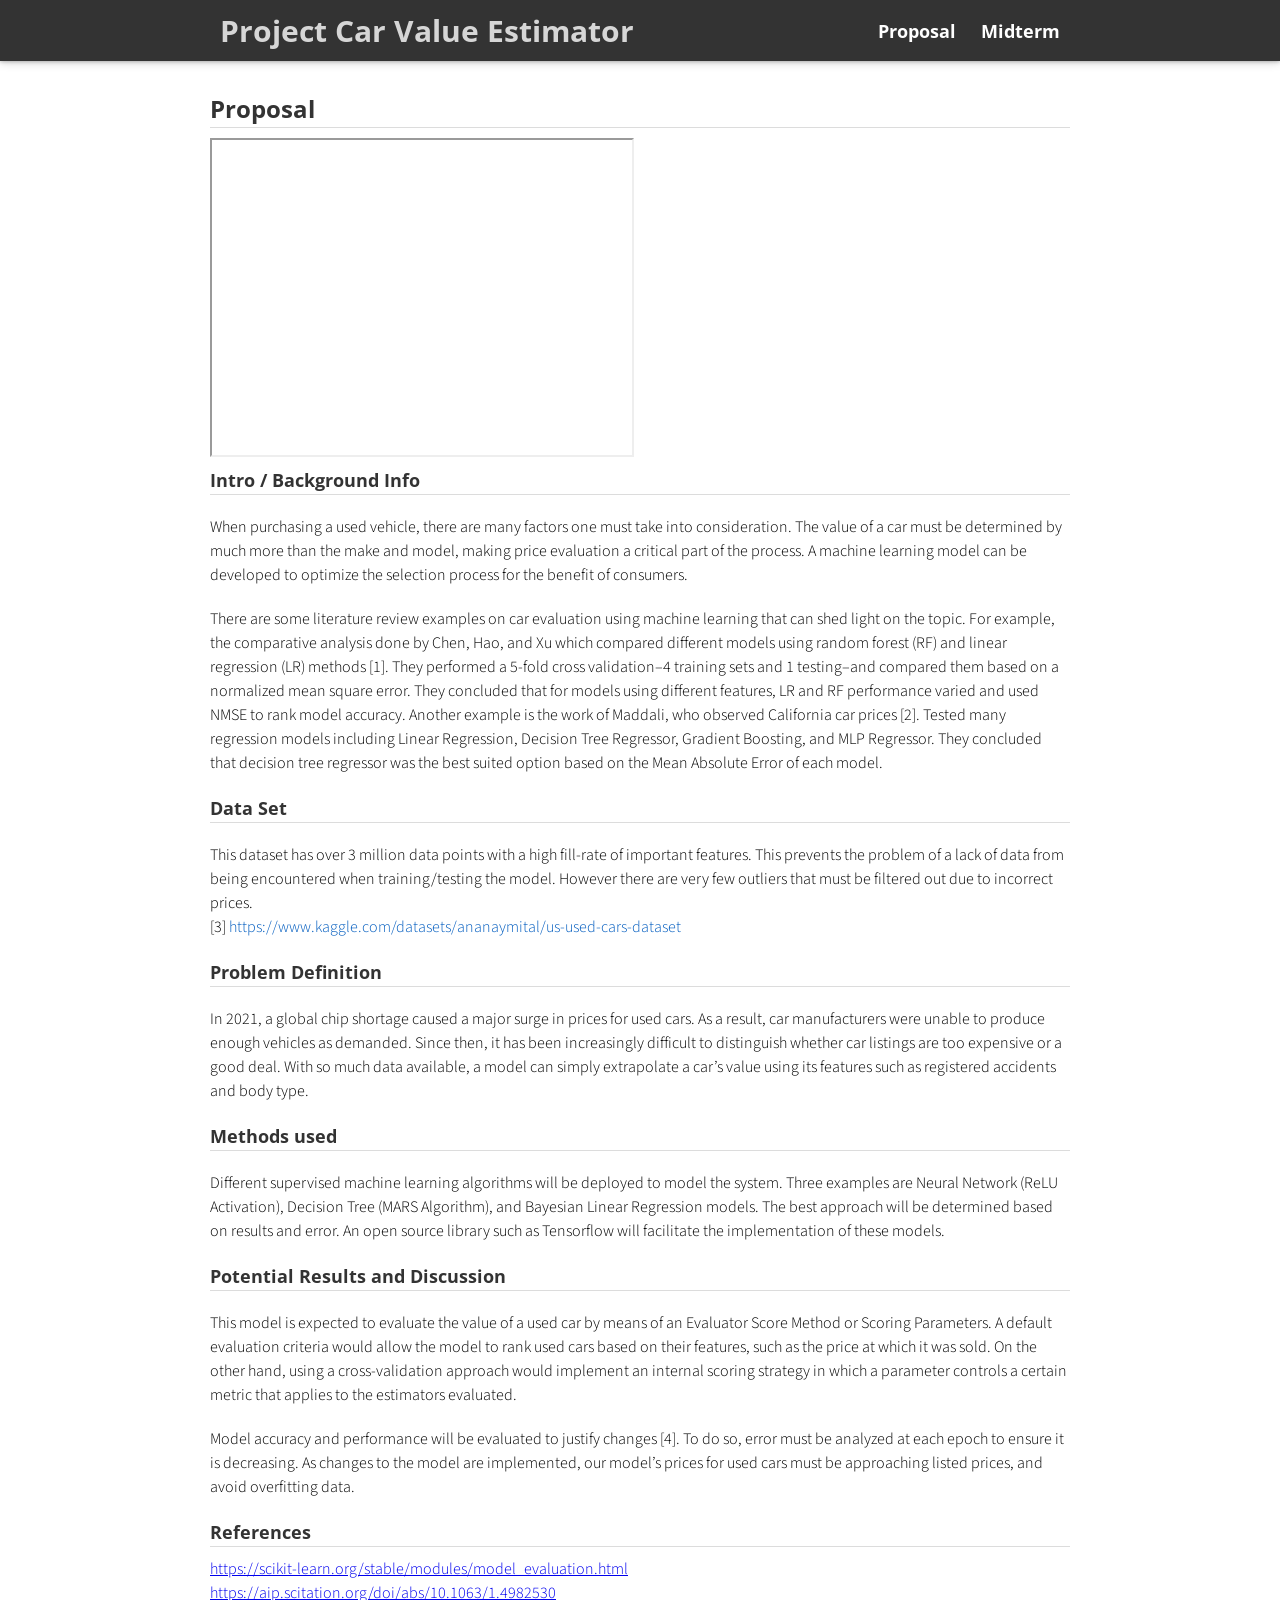
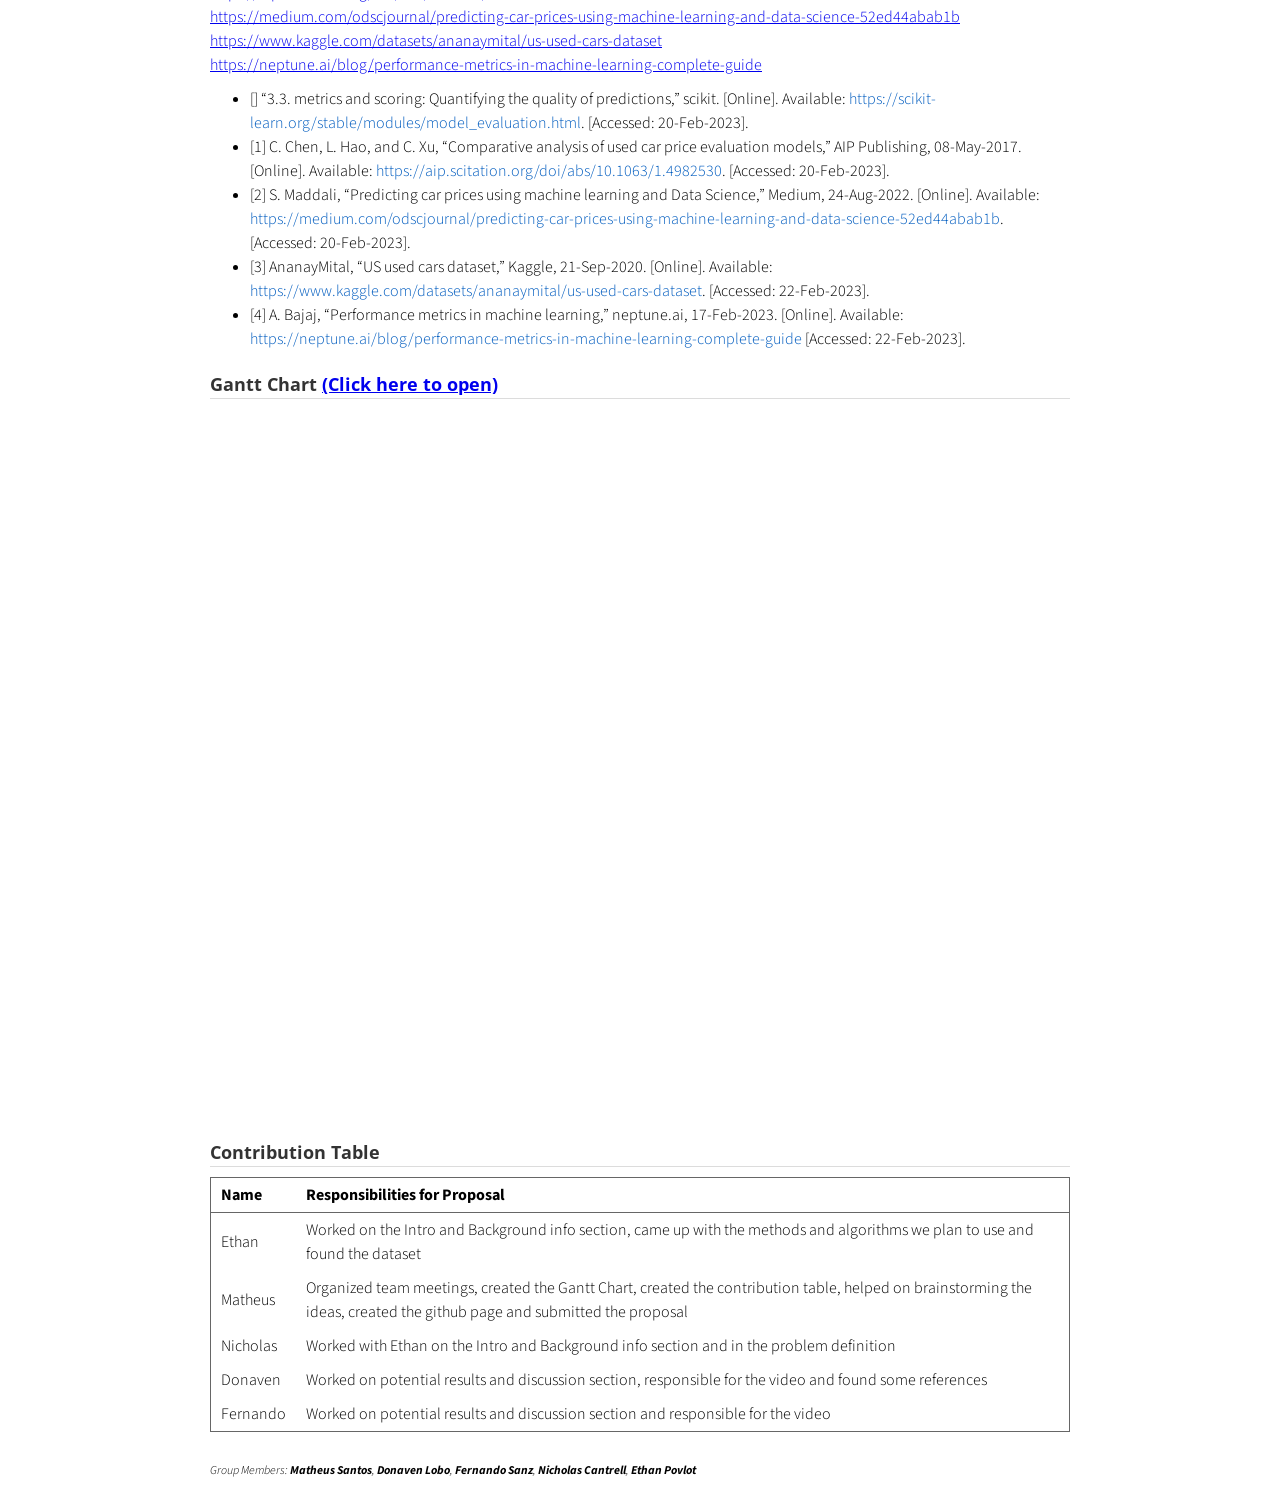
<file: website/index.html>
<!DOCTYPE html>
<html>
  <head>
    <title>Project Car Value Estimator</title>
    <meta
      charset="utf-8"
      name="viewport"
      content="width=device-width, initial-scale=1"
    />
    <link
      target="_blank" href="css/frame.css"
      media="screen"
      rel="stylesheet"
      type="text/css"
    />
    <link
      target="_blank" href="css/controls.css"
      media="screen"
      rel="stylesheet"
      type="text/css"
    />
    <link
      target="_blank" href="css/custom.css"
      media="screen"
      rel="stylesheet"
      type="text/css"
    />
    <link
      target="_blank" href="https://fonts.googleapis.com/css?family=Open+Sans:400,700"
      rel="stylesheet"
      type="text/css"
    />
    <link
      target="_blank" href="https://fonts.googleapis.com/css?family=Open+Sans+Condensed:300,700"
      rel="stylesheet"
      type="text/css"
    />
    <link
      target="_blank" href="https://fonts.googleapis.com/css?family=Source+Sans+Pro:400,700"
      rel="stylesheet"
    />
    <script src="https://ajax.googleapis.com/ajax/libs/jquery/3.3.1/jquery.min.js"></script>
    <script src="js/menu.js"></script>
    <style>
      .menu-index {
        color: rgb(255, 255, 255) !important;
        opacity: 1 !important;
        font-weight: 700 !important;
      }
    </style>
  </head>

  <body>
    <div class="menu-container"></div>
    <div class="content-container">
      <div class="content">
          <!--Start Text Only-->
            <div class="flex-item flex-column">
              <h2>Proposal</h2>
              <hr />
              <iframe width="420" height="315"
              src="https://www.youtube.com/embed/dMVrwXonqz8">
              </iframe>
              <h3>Intro / Background Info</h3>
              <hr />
              <p class="text">
                When purchasing a used vehicle, there are many factors one must take into consideration.
                The value of a car must be determined by much more than the make and model, making price evaluation a critical part of the process.
                A machine learning model can be developed to optimize the selection process for the benefit of consumers.
              </p>
              <p class="text">
                There are some literature review examples on car evaluation using machine learning that can shed light on the topic.
                For example, the comparative analysis done by Chen, Hao, and Xu which compared different models using random forest (RF) and linear regression (LR) methods [1].
                They performed a 5-fold cross validation‒4 training sets and 1 testing‒and compared them based on a normalized mean square error.
                They concluded that for models using different features, LR and RF performance varied and used NMSE to rank model accuracy.
                Another example is the work of Maddali, who observed California car prices [2].
                Tested many regression models including Linear Regression, Decision Tree Regressor, Gradient Boosting, and MLP Regressor.
                They concluded that decision tree regressor was the best suited option based on the Mean Absolute Error of each model.
              </p>
              <h3>Data Set</h3>
              <hr />
              <p class="text">
                This dataset has over 3 million data points with a high fill-rate of important features. This prevents the problem of a lack of data from being encountered when training/testing the model. However there are very few outliers that must be filtered out due to incorrect prices.
                <br/>
                [3] <a target="_blank" href="https://www.kaggle.com/datasets/ananaymital/us-used-cars-dataset">https://www.kaggle.com/datasets/ananaymital/us-used-cars-dataset</a>
                
              </p>
              <h3>Problem Definition</h3>
              <hr />
              <p class="text">
                In 2021, a global chip shortage caused a major surge in prices for used cars.
                As a result, car manufacturers were unable to produce enough vehicles as demanded.
                Since then, it has been increasingly difficult to distinguish whether car listings are too expensive or a good deal.
                With so much data available, a model can simply extrapolate a car’s value using its features such as registered accidents and body type.
              </p>
              <h3>Methods used</h3>
              <hr />
              <p class="text">
                Different supervised machine learning algorithms will be deployed to model the system.
                Three examples are Neural Network (ReLU Activation), Decision Tree (MARS Algorithm), and Bayesian Linear Regression models.
                The best approach will be determined based on results and error. An open source library such as Tensorflow will facilitate the implementation of these models.
              </p>
              <h3>Potential Results and Discussion</h3>
              <hr />
              <p class="text">
                This model is expected to evaluate the value of a used car by means of an Evaluator Score Method or Scoring Parameters.
                A default evaluation criteria would allow the model to rank used cars based on their features, such as the price at which it was sold.
                On the other hand, using a cross-validation approach would implement an internal scoring strategy in which a parameter controls a certain metric that applies to the estimators evaluated.
              </p>
              <p class="text">
                Model accuracy and performance will be evaluated to justify changes [4].
                To do so, error must be analyzed at each epoch to ensure it is decreasing.
                As changes to the model are implemented, our model’s prices for used cars must be approaching listed prices, and avoid overfitting data.
              </p>
              
              <h3>References</h3>
              <hr />
              <a target="_blank" href="https://scikit-learn.org/stable/modules/model_evaluation.html">https://scikit-learn.org/stable/modules/model_evaluation.html</a>
              <a target="_blank" href="https://aip.scitation.org/doi/abs/10.1063/1.4982530">https://aip.scitation.org/doi/abs/10.1063/1.4982530</a>
              <a target="_blank" href="https://medium.com/odscjournal/predicting-car-prices-using-machine-learning-and-data-science-52ed44abab1b">https://medium.com/odscjournal/predicting-car-prices-using-machine-learning-and-data-science-52ed44abab1b</a>
              <a target="_blank" href="https://www.kaggle.com/datasets/ananaymital/us-used-cars-dataset">https://www.kaggle.com/datasets/ananaymital/us-used-cars-dataset</a>
              <a target="_blank" href="https://neptune.ai/blog/performance-metrics-in-machine-learning-complete-guide">https://neptune.ai/blog/performance-metrics-in-machine-learning-complete-guide</a>
              <ul>
                <li>
                  [] “3.3. metrics and scoring: Quantifying the quality of predictions,” scikit. [Online]. Available: <a target="_blank" href="https://scikit-learn.org/stable/modules/model_evaluation.html">https://scikit-learn.org/stable/modules/model_evaluation.html</a>. [Accessed: 20-Feb-2023]. 
                </li>
                <li>
                  [1] C. Chen, L. Hao, and C. Xu, “Comparative analysis of used car price evaluation models,” AIP Publishing, 08-May-2017. [Online]. Available: <a target="_blank" href="https://aip.scitation.org/doi/abs/10.1063/1.4982530">https://aip.scitation.org/doi/abs/10.1063/1.4982530</a>. [Accessed: 20-Feb-2023]. 
                </li>
                <li>
                  [2] S. Maddali, “Predicting car prices using machine learning and Data Science,” Medium, 24-Aug-2022. [Online]. Available: <a target="_blank" href="https://medium.com/odscjournal/predicting-car-prices-using-machine-learning-and-data-science-52ed44abab1b">https://medium.com/odscjournal/predicting-car-prices-using-machine-learning-and-data-science-52ed44abab1b</a>. [Accessed: 20-Feb-2023]. 
                </li>
                <li>
                  [3] AnanayMital, “US used cars dataset,” Kaggle, 21-Sep-2020. [Online]. Available: <a target="_blank" href="https://www.kaggle.com/datasets/ananaymital/us-used-cars-dataset">https://www.kaggle.com/datasets/ananaymital/us-used-cars-dataset</a>. [Accessed: 22-Feb-2023]. 
                </li>
                <li>
                  [4] A. Bajaj, “Performance metrics in machine learning,” neptune.ai, 17-Feb-2023. [Online]. Available: <a target="_blank" href="https://neptune.ai/blog/performance-metrics-in-machine-learning-complete-guide">https://neptune.ai/blog/performance-metrics-in-machine-learning-complete-guide</a> [Accessed: 22-Feb-2023].
                </li>
              </ul>
              <h3>Gantt Chart <a target="_blank" href="https://gtvault-my.sharepoint.com/:x:/g/personal/msantos48_gatech_edu/EYeMDDfB0ORAnqoDazvwIaABm6mFORCWpStZP1rb5nycQA?e=icpMZG">(Click here to open)</a></h3>
              <hr />
              <iframe width="860" height="720" frameborder="0" scrolling="no" src="https://gtvault-my.sharepoint.com/personal/msantos48_gatech_edu/_layouts/15/Doc.aspx?sourcedoc={370c8c87-d0c1-40e4-9eaa-036b3bf021a0}&action=embedview&wdAllowInteractivity=False&Item='Spring'!B6%3ADG40&wdDownloadButton=True&wdInConfigurator=True&wdInConfigurator=True&edesNext=true&resen=false&ed1JS=false"></iframe>
              <h3>Contribution Table</h3>
              <hr />
              <table class="custom-table">
                <thead>
                  <tr>
                    <th>Name</th>
                    <th>Responsibilities for Proposal</th>
                  </tr>
                </thead>
                <tbody>
                  <tr>
                    <td>Ethan</td>
                    <td>Worked on the Intro and Background info section, came up with the methods and algorithms we plan to use and found the dataset</td>
                  </tr>
                  <tr>
                    <td>Matheus</td>
                    <td>Organized team meetings, created the Gantt Chart, created the contribution table, helped on brainstorming the ideas, created the github page and submitted the proposal</td>
                  </tr>
                  <tr>
                    <td>Nicholas</td>
                    <td>Worked with Ethan on the Intro and Background info section and in the problem definition</td>
                  </tr>
                  <tr>
                    <td>Donaven</td>
                    <td>Worked on potential results and discussion section, responsible for the video and found some references</td>
                  </tr>
                  <tr>
                    <td>Fernando</td>
                    <td>Worked on potential results and discussion section and responsible for the video</td>
                  </tr>
                  <tr>
                  </tr>
                </tbody>
              </table>
            </div>
          <!--End Text Only-->
          <!-------------------------------------------------------------------------------------------->
          <!--Start Credits-->
          <div class="flex-row">
            <div class="flex-item flex-item-stretch flex-column">
              <p class="text text-small text-italic add-top-margin-large">
                Group Members:
                <span class="highlight-text">Matheus Santos</span>,
                <span class="highlight-text">Donaven Lobo</span>,
                <span class="highlight-text">Fernando Sanz</span>,
                <span class="highlight-text">Nicholas Cantrell</span>,
                <span class="highlight-text">Ethan Povlot</span>
              </p>
            </div>
          </div>
          <!--End Credits-->
          <!-------------------------------------------------------------------------------------------->
        </div>
      </div>
    </div>
  </body>
</html>
</file>
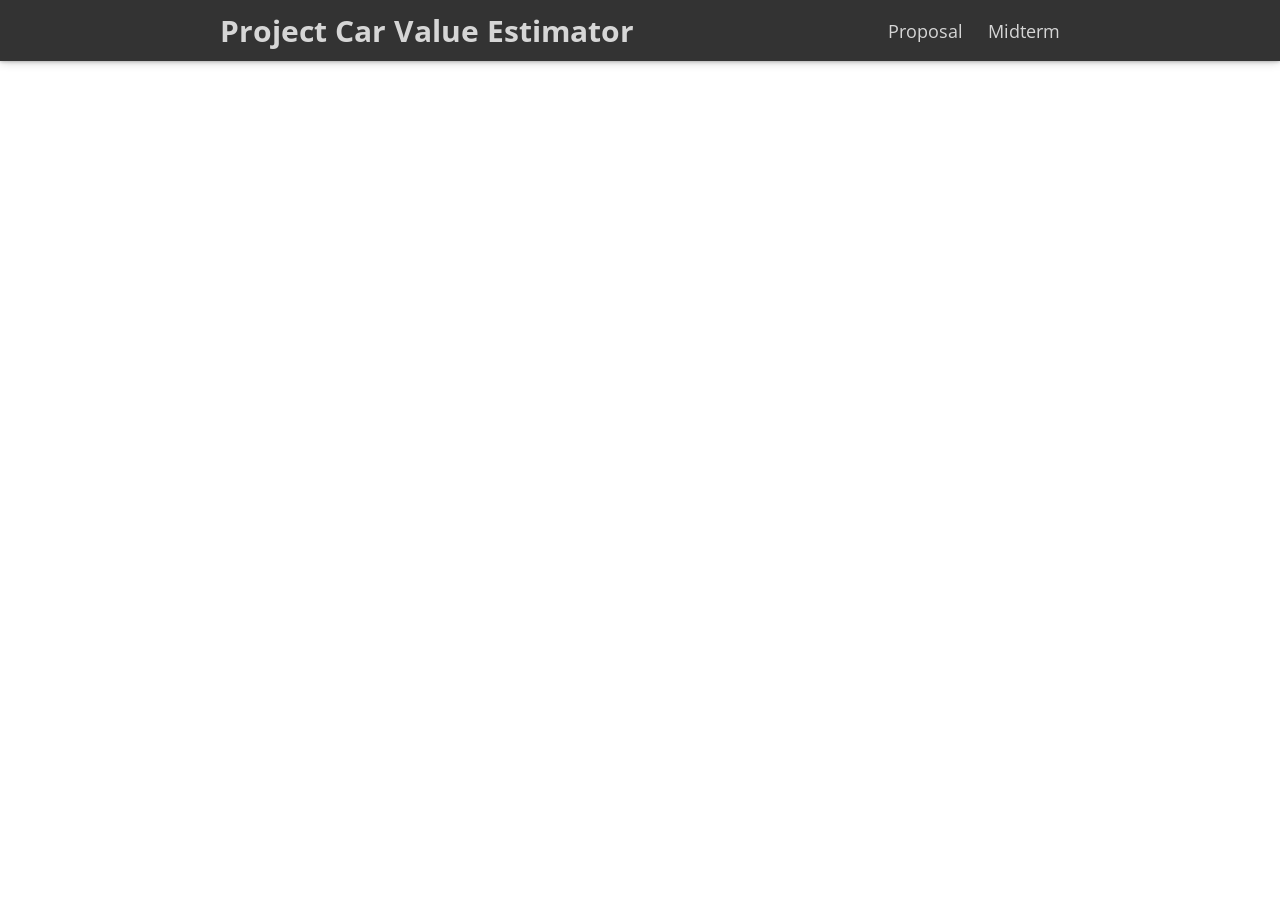
<file: website/embedding.html>
<!doctype html>
<html>

<head>
  <title>Project Title</title>
  <meta charset="utf-8" name="viewport" content="width=device-width, initial-scale=1">
  <link href="css/frame.css" media="screen" rel="stylesheet" type="text/css" />
  <link href="css/controls.css" media="screen" rel="stylesheet" type="text/css" />
  <link href="css/custom.css" media="screen" rel="stylesheet" type="text/css" />
  <link href='https://fonts.googleapis.com/css?family=Open+Sans:400,700' rel='stylesheet' type='text/css'>
  <link href='https://fonts.googleapis.com/css?family=Open+Sans+Condensed:300,700' rel='stylesheet' type='text/css'>
  <link href="https://fonts.googleapis.com/css?family=Source+Sans+Pro:400,700" rel="stylesheet">
  <script src="https://ajax.googleapis.com/ajax/libs/jquery/3.3.1/jquery.min.js"></script>
  <script src="js/menu.js"></script>
  <style>
    .menu-embedding {
      color: rgb(255, 255, 255) !important;
      opacity: 1 !important;
      font-weight: 700 !important;
    }
  </style>
</head>

<body class="force-no-scroll">
  <div class="menu-container"></div>
  <div class="iframe-container">
    <iframe class="iframe" src="http://yenchiah.me/geo-heatmap/GeoHeatmap.html"></iframe>
  </div>
</body>

</html>
</file>
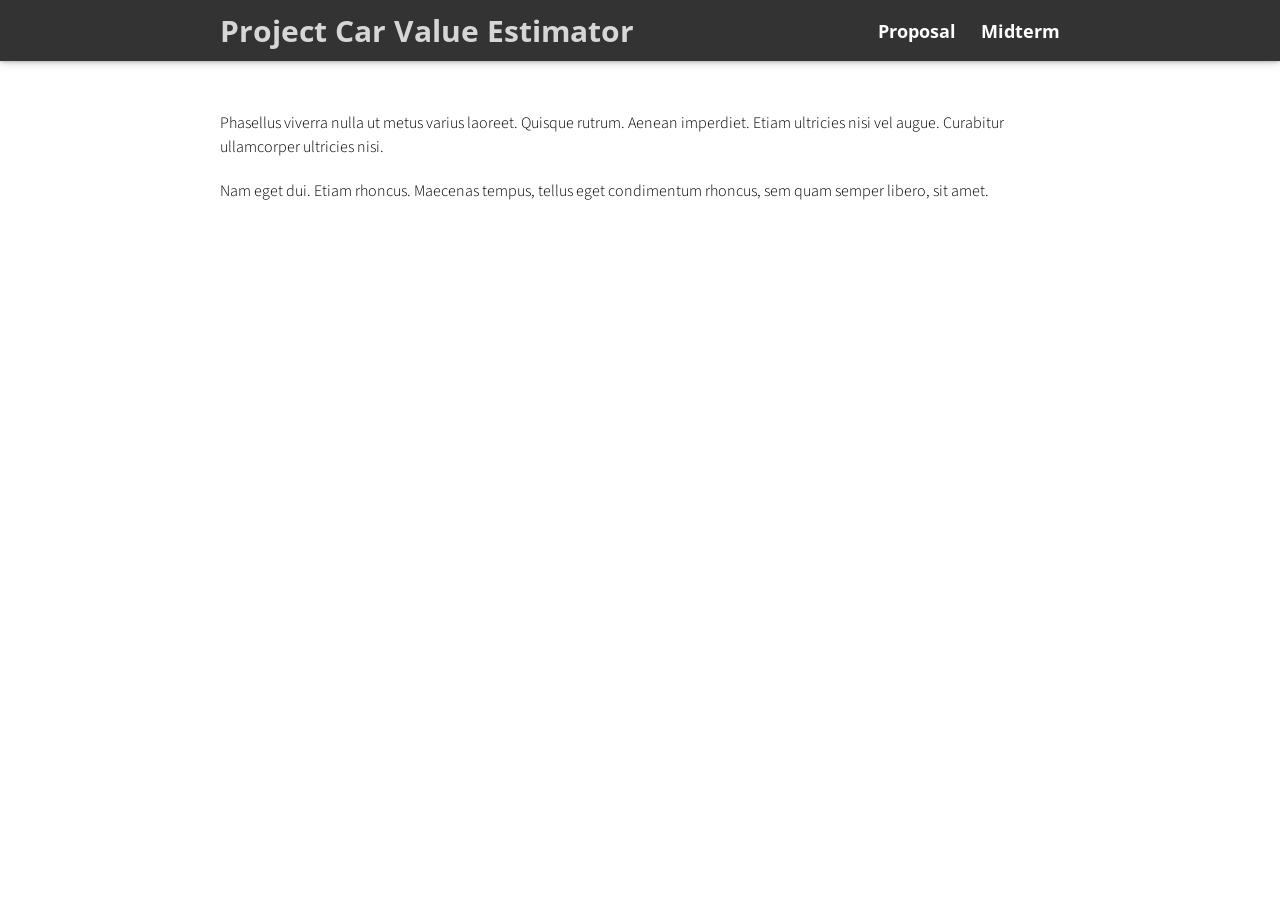
<file: website/empty.html>
<!doctype html>
<html>

<head>
  <title>Project Title</title>
  <meta charset="utf-8" name="viewport" content="width=device-width, initial-scale=1">
  <link href="css/frame.css" media="screen" rel="stylesheet" type="text/css" />
  <link href="css/controls.css" media="screen" rel="stylesheet" type="text/css" />
  <link href="css/custom.css" media="screen" rel="stylesheet" type="text/css" />
  <link href='https://fonts.googleapis.com/css?family=Open+Sans:400,700' rel='stylesheet' type='text/css'>
  <link href='https://fonts.googleapis.com/css?family=Open+Sans+Condensed:300,700' rel='stylesheet' type='text/css'>
  <link href="https://fonts.googleapis.com/css?family=Source+Sans+Pro:400,700" rel="stylesheet">
  <script src="https://ajax.googleapis.com/ajax/libs/jquery/3.3.1/jquery.min.js"></script>
  <script src="js/menu.js"></script>
  <style>
    .menu-index {
      color: rgb(255, 255, 255) !important;
      opacity: 1 !important;
      font-weight: 700 !important;
    }
  </style>
</head>

<body>
  <div class="menu-container"></div>
  <div class="content-container">
    <div class="content">
      <div class="content-table flex-column">
        <div class="flex-row">
          <div class="flex-item flex-column">
            <p class="text">
              Phasellus viverra nulla ut metus varius laoreet. Quisque rutrum. Aenean imperdiet. Etiam ultricies nisi vel
              augue. Curabitur ullamcorper ultricies nisi.
            </p>
          </div>
          <div class="flex-item flex-column">
            <p class="text">
              Nam eget dui. Etiam rhoncus. Maecenas tempus, tellus eget condimentum rhoncus, sem quam semper libero, sit amet.
            </p>
          </div>
        </div>
      </div>
    </div>
  </div>
</body>

</html>
</file>
<file: website/css/frame.css>
/*************************************************************************
 * GitHub: https://github.com/yenchiah/project-website-template
 * Version: v3.36
 * This CSS file is for the website frame
 * If you want to keep this template updated, avoid modifying this file
 * Instead, add your own CSS in the custom.css file
 *************************************************************************/

html,
body {
  margin: 0;
  padding: 0;
  background-color: white;
  font-family: 'Open Sans', Helvetica, Arial, sans-serif;
  left: 0;
  right: 0;
  width: auto;
}

/* This is a hack for FireFox that the <b> tag does not work */
strong,
b {
  font-weight: bold;
}

a {
  outline: none;
  cursor: pointer;
}

img {
  -webkit-touch-callout: none;
  -webkit-user-select: none;
  -khtml-user-select: none;
  -moz-user-select: none;
  -ms-user-select: none;
  user-select: none;
}

video {
  -webkit-touch-callout: none;
  -webkit-user-select: none;
  -khtml-user-select: none;
  -moz-user-select: none;
  -ms-user-select: none;
  user-select: none;
}

h2 {
  font-size: 24px;
  color: #333333;
  margin: 30px 0 0 0;
  padding: 0;
  font-weight: bold;
  font-family: 'Open Sans', Helvetica, Arial, sans-serif;
}

h3 {
  font-size: 18px;
  color: #333333;
  margin: 10px 0 0 0;
  padding: 0;
  font-weight: bold;
  font-family: 'Open Sans', Helvetica, Arial, sans-serif;
}

ul,
ol {
  margin: 10px 0 10px 0;
}

li ol,
li ul {
  margin: 0;
}

hr {
  border: 0;
  height: 1px;
  background: rgb(220, 220, 220);
  margin: 0 0 10px 0;
}

.menu-container {
  z-index: 2;
  position: relative;
  width: 100%;
  background-color: #333333;
  min-width: 300px;
  -webkit-touch-callout: none;
  -webkit-user-select: none;
  -khtml-user-select: none;
  -moz-user-select: none;
  -ms-user-select: none;
  user-select: none;
  box-shadow: 0 0px 4px rgb(0 0 0 / 32%), 0 0px 10px rgb(0 0 0 / 23%);
}

.menu {
  position: relative;
  margin: 0 auto;
  max-width: 900px;
}

.menu-table {
  padding: 10px 10px;
  width: 100%;
  margin: 0;
}

.menu-highlight {
  color: rgb(255, 255, 255) !important;
  opacity: 1 !important;
  font-weight: 700 !important;
}

.logo {
  margin-left: 20px;
}

.logo a {
  color: rgba(255, 255, 255, 0.8);
  font-family: 'Open Sans Condensed', Helvetica, Arial, sans-serif;
  font-size: 30px;
  text-decoration: none;
  font-weight: 700;
  flex: 1 auto;
}

.logo img {
  margin: 0;
  padding: 0;
}

.menu-button {
  width: 40px;
  height: 40px;
  display: none;
  cursor: pointer;
  margin-right: 20px;
}

.menu-button img {
  width: 30px;
  height: 30px;
}

.menu-items a {
  color: rgba(255, 255, 255, 0.8);
  text-decoration: none;
  font-weight: 400;
  font-size: 18px;
  flex: 1 auto;
  transition: opacity 0.1s ease-in-out;
  -moz-transition: opacity 0.1s ease-in-out;
  -webkit-transition: opacity 0.1s ease-in-out;
  font-family: 'Open Sans', Helvetica, Arial, sans-serif;
  white-space: nowrap;
}

.menu-items a:not(:last-child) {
  margin-right: 25px;
}

.menu-items a:hover {
  color: rgb(255, 255, 255);
  opacity: 1;
}

.content-container {
  z-index: 1;
  position: relative;
  width: 100%;
  min-width: 300px;
}

.content {
  position: relative;
  margin: 0 auto;
  font-size: 16px;
  font-family: 'Source Sans Pro', Helvetica, Arial, sans-serif;
  font-weight: 300;
  line-height: 1.5;
  max-width: 900px;
  overflow-x: auto;
}

.content p a,
.content ul a,
.content ol a {
  text-decoration: none;
  color: #005cbf;
}

.content p a:hover,
.content ul a:hover,
.content ol a:hover {
  text-decoration: underline;
}

.content-table {
  padding: 40px 10px;
  width: 100%;
  margin: 0;
}

.banner {
  position: relative;
  font-size: 16px;
  font-family: 'Source Sans Pro', Helvetica, Arial, sans-serif;
  font-weight: 300;
  line-height: 1.5;
  overflow-x: auto;
  background-color: #005cbf;
  display: flex;
}

.banner .banner-table {
  padding: 20px 10px;
  width: 100%;
  margin: 0 auto;
  max-width: 900px;
  align-self: flex-end;
}

.banner h2,
.banner h3,
.banner p,
.banner span {
  color: white;
}

.flex-column {
  display: flex;
  flex-direction: column;
  flex-wrap: wrap;
  justify-content: flex-start;
  align-items: stretch;
  align-content: stretch;
  box-sizing: border-box;
}

.flex-row-space-between {
  display: flex;
  flex-direction: row;
  flex-wrap: wrap;
  justify-content: space-between;
  align-items: center;
  align-content: stretch;
  box-sizing: border-box;
}

.flex-row {
  display: flex;
  flex-direction: row;
  flex-wrap: wrap;
  justify-content: flex-start;
  align-items: center;
  align-content: stretch;
  box-sizing: border-box;
}

.flex-row-center {
  display: flex;
  flex-direction: row;
  flex-wrap: wrap;
  justify-content: center;
  align-items: center;
  align-content: stretch;
  box-sizing: border-box;
}

.flex-item-stretch {
  flex: 1 auto;
}

.flex-item-stretch-2 {
  flex: 1 auto;
}

.flex-item-stretch-3 {
  flex: 1 auto;
}

.flex-item-stretch-4 {
  flex: 1 auto;
}

.flex-item-stretch-5 {
  flex: 1 auto;
}

.flex-item {
  margin: 0 20px;
}

.left-align {
  float: left;
}

.right-align {
  float: right;
}

.full-width {
  width: 100%;
}

.badge-text {
  font-size: 30px;
  font-weight: 700;
}

.text {
  margin: 10px 0 10px 0;
  padding: 0;
}

.text-large-margin {
  margin: 15px 0 15px 0;
  padding: 0;
}

.text-small-margin {
  margin: 5px 0 5px 0;
  padding: 0;
}

.text-no-margin {
  margin: 0;
  padding: 0;
}

.image {
  border-radius: 2px;
  width: 100%;
  margin: 15px 0;
  -webkit-touch-callout: none;
  -webkit-user-select: none;
  -khtml-user-select: none;
  -moz-user-select: none;
  -ms-user-select: none;
  user-select: none;
  display: flex;
}

.image.center {
  align-self: center;
}

.image img,
.image video {
  width: 100%;
  height: 100%;
  box-sizing: border-box;
  display: table-cell;
  overflow: hidden;
  border-radius: 2px;
}

.adaptive-image {
  background-position: center;
  background-repeat: no-repeat;
  background-size: cover;
}

.image-wrap-text {
  float: left;
  margin: 5px 40px 25px 0;
}

.image-caption {
  width: 100%;
  text-align: center;
  margin-top: -10px;
  margin-bottom: 10px;
}

.max-width-400 {
  max-width: 400px;
}

.max-width-140 {
  max-width: 140px;
}

ol.publication {
  display: flex;
  flex-direction: column-reverse;
  list-style: none;
  margin: 7px 0 7px 0;
  padding: 0;
  flex-wrap: wrap;
}

ol.publication li {
  display: flex;
  align-items: baseline;
  margin: 0;
  padding: 0;
}

ol.publication li p:before {
  line-height: 1;
  margin-right: 5px;
}

ol.publication.C-list {
  counter-reset: C-counter;
}

ol.publication.C-list li p {
  counter-increment: C-counter;
}

ol.publication.C-list li p:before {
  content: "[C"counter(C-counter)"]";
}

ol.publication.J-list {
  counter-reset: J-counter;
}

ol.publication.J-list li p {
  counter-increment: J-counter;
}

ol.publication.J-list li p:before {
  content: "[J"counter(J-counter)"]";
}

ol.publication.T-list {
  counter-reset: T-counter;
}

ol.publication.T-list li p {
  counter-increment: T-counter;
}

ol.publication.T-list li p:before {
  content: "[T"counter(T-counter)"]";
}

ol.publication.O-list {
  counter-reset: O-counter;
}

ol.publication.O-list li p {
  counter-increment: O-counter;
}

ol.publication.O-list li p:before {
  content: "[O"counter(O-counter)"]";
}

ol.publication.P-list {
  counter-reset: P-counter;
}

ol.publication.P-list li p {
  counter-increment: P-counter;
}

ol.publication.P-list li p:before {
  content: "[P"counter(P-counter)"]";
}

ol.publication.M-list {
  counter-reset: M-counter;
}

ol.publication.M-list li p {
  counter-increment: M-counter;
}

ol.publication.M-list li p:before {
  content: "[M"counter(M-counter)"]";
}

ol.publication.F-list {
  counter-reset: F-counter;
}

ol.publication.F-list li p {
  counter-increment: F-counter;
}

ol.publication.F-list li p:before {
  content: "[F"counter(F-counter)"]";
}

ol.publication.A-list {
  counter-reset: A-counter;
}

ol.publication.A-list li p {
  counter-increment: A-counter;
}

ol.publication.A-list li p:before {
  content: "[A"counter(A-counter)"]";
}

ol.nested {
  list-style: none;
  counter-reset: item;
}

ol.nested>li:before {
  counter-increment: item;
  content: counters(item, ".") ". ";
  padding-right: 0.6em;
}

.noselect {
  -webkit-touch-callout: none;
  -webkit-user-select: none;
  -khtml-user-select: none;
  -moz-user-select: none;
  -ms-user-select: none;
  user-select: none;
}

.center-align-content {
  display: flex;
  justify-content: center;
  align-items: center;
}

.left-align-content {
  display: flex;
  justify-content: flex-start;
  align-items: center;
}

.text-large {
  font-size: 20px;
}

.text-small {
  font-size: 12px;
}

.text-italic {
  font-style: italic;
}

.text-justify {
  text-align: justify;
}

.text-center {
  text-align: center;
}

.iframe-container {
  position: absolute;
  top: 61px;
  bottom: 0;
  left: 0;
  height: auto;
  width: 100%;
  min-width: 300px;
}

.iframe {
  border: 0;
  width: 100%;
  height: 100%;
}

.iframe-in-body {
  width: 100%;
  height: 400px;
  border: 1px solid #666666;
  margin: 15px 0;
}

.iframe-in-tab {
  width: 100%;
  height: 400px;
  border: 0;
  margin: 0;
  padding: 0;
}

.force-no-scroll {
  overflow-y: hidden;
}

.force-scroll {
  overflow-y: scroll;
}

.highlight-text {
  font-weight: bold;
}

.custom-text-info,
.custom-text-info p,
.custom-text-info a {
  color: #17a2b8;
}

.custom-text-info a:hover {
  color: #007082;
}

.custom-text-primary,
.custom-text-primary p,
.custom-text-primary a {
  color: #007bff;
}

.custom-text-primary a:hover {
  color: #005cbf;
}

.custom-text-danger,
.custom-text-danger p,
.custom-text-danger a {
  color: #dc3545;
}

.custom-text-danger a:hover {
  color: #a71120;
}

.gallery {
  display: flex;
  flex-direction: row;
  flex-wrap: wrap;
  justify-content: flex-start;
  align-items: center;
  align-content: stretch;
  box-sizing: border-box;
  width: 100%;
  padding: 0 5px;
}

.gallery>a.flex-column,
.gallery>div.flex-column {
  color: black;
  text-decoration: none;
  padding: 15px;
  cursor: default;
}

.gallery>a.flex-column>img,
.gallery>a.flex-column>video,
.gallery>div.flex-column>img,
.gallery>div.flex-column>video {
  border-radius: 2px;
  width: 100%;
  background-image: url(../img/loading.gif);
  background-repeat: no-repeat;
  background-size: 30px 30px;
  background-position: center;
  min-height: 50px;
}

.gallery>a.flex-column>div,
.gallery>div.flex-column>div,
.gallery>a.flex-column>h3,
.gallery>div.flex-column>h3 {
  width: 100%;
  text-align: center;
}

.masonry {
  column-count: 2;
  column-fill: balance;
  column-gap: 0;
  box-sizing: border-box;
  width: 100%;
  padding: 0 5px;
  position: relative;
}

.masonry figure {
  break-inside: avoid;
  page-break-inside: avoid;
  border: 0;
  color: black;
  text-decoration: none;
  padding: 10px;
  margin: 0;
  cursor: default;
  -webkit-touch-callout: none;
  -webkit-user-select: none;
  -khtml-user-select: none;
  -moz-user-select: none;
  -ms-user-select: none;
  user-select: none;
  border: 5px solid transparent;
  position: relative;
  box-sizing: border-box;
  display: flex;
  flex-direction: column;
  flex-wrap: wrap;
  justify-content: flex-start;
  align-items: stretch;
  align-content: stretch;
}

.masonry figure.selected {
  border: 5px solid #007bff;
  -moz-box-shadow: inset 0 0 4px 1px #6d6d6d;
  -webkit-box-shadow: inset 0 0 4px 1px #6d6d6d;
  box-shadow: inset 0 0 4px 1px #6d6d6d;
}

.masonry figure>img,
.masonry figure>video {
  width: 100%;
  background-image: url(../img/loading.gif);
  background-repeat: no-repeat;
  background-size: 30px 30px;
  background-position: center;
  min-height: 50px;
  display: block;
  box-sizing: border-box;
  position: relative;
}

.masonry figure>figcaption {
  position: absolute;
  bottom: max(min(2vw, 20px), 15px);
  left: max(min(2vw, 20px), 15px);
  right: max(min(2vw, 20px), 15px);
  font-family: 'Oswald', Helvetica, Arial, sans-serif;
  width: auto;
  display: block;
  box-sizing: border-box;
  margin: 0;
  padding: 0;
  font-size: 25px;
  font-size: max(min(6vw, 21px), 16px);
  line-height: 1.3;
  font-weight: bold;
  color: #fff;
  text-align: center;
  background-color: transparent;
  text-shadow: -1px 1px 0 #000, 1px 1px 0 #000, 1px -1px 0 #000, -1px -1px 0 #000;
}

.masonry figure>figcaption.text-only {
  position: initial;
  background-color: rgb(80, 80, 80);
  padding: 20px 20px;
  text-shadow: none;
}

.masonry figure>figcaption.text-bottom {
  position: initial;
  font-family: 'Source Sans Pro', Helvetica, Arial, sans-serif;
  padding: 5px 5px;
  text-shadow: none;
  color: #000;
  font-weight: normal;
  font-size: 16px;
}

.masonry figure>div {
  width: calc(100% - 20px);
  display: block;
  box-sizing: border-box;
  position: absolute;
  line-height: 2;
  top: 10px;
  left: 10px;
  font-family: 'Source Sans Pro', Helvetica, Arial, sans-serif;
  font-size: 14px;
  background-color: rgba(255, 255, 255, 0.5);
  color: #000;
  text-align: center;
  padding: 0;
  height: 30px;
  margin: 0;
}

.masonry figure>div>a {
  cursor: alias;
  font-family: 'Source Sans Pro', Helvetica, Arial, sans-serif;
  font-size: 14px;
  color: #000;
  text-decoration: underline;
}

.custom-table-container {
  display: grid;
  width: fit-content;
  width: -moz-fit-content;
  margin: 15px 0;
}

.custom-table-container.center {
  margin-left: auto;
  margin-right: auto;
}

.custom-table {
  display: block;
  overflow-x: auto;
  border: 1px solid #666666;
  border-collapse: collapse;
  border-spacing: 0;
  empty-cells: show;
  margin: 0;
  padding: 0;
}

.custom-table thead {
  text-align: left;
  border-bottom: 1px solid #666666;
}

.custom-table tfoot {
  border-top: 1px solid #666666;
}

.custom-table tr.bg-color-gray {
  background-color: #dadada;
}

.custom-table tr.bg-color-light-gray {
  background-color: #efefef;
}

.custom-table td,
.custom-table th {
  padding: 5px 10px;
}

.custom-survey p.custom-answer-survey {
  font-family: 'Source Sans Pro', Helvetica, Arial, sans-serif;
  box-sizing: border-box;
  padding: 5px 10px;
  margin-top: 15px;
  margin-bottom: 0;
  margin-right: 0;
  margin-left: 0;
  background: rgb(255, 255, 255);
  border: 1px solid #7d7d7d;
  font-size: 18px;
  outline: none;
  border-radius: 0;
  width: 100%;
  white-space: pre-wrap;
  word-wrap: break-word;
  overflow-y: visible;
  overflow-x: hidden;
  min-height: 40px;
  word-break: break-word;
  hyphens: auto;
}

.custom-survey input.custom-textbox-survey,
.custom-survey textarea.custom-textbox-survey {
  font-family: 'Source Sans Pro', Helvetica, Arial, sans-serif;
  box-sizing: border-box;
  padding: 5px 10px;
  background: rgb(255, 255, 255);
  border: 1px solid #7d7d7d;
  font-size: 18px;
  outline: none;
  border-radius: 0;
  resize: none;
  width: 100%;
  white-space: pre-wrap;
  word-wrap: break-word;
  overflow-y: visible;
  overflow-x: hidden;
  min-height: 130px;
}

.custom-survey input[readonly].custom-textbox-survey,
.custom-survey textarea[readonly].custom-textbox-survey {
  cursor: default;
  background: rgb(230, 230, 230);
}

.custom-survey .custom-radio-group-survey {
  column-count: 1;
  column-fill: balance;
  column-gap: 0;
}

.custom-survey .custom-radio-group-survey.image-only {
  column-count: 2;
  column-fill: balance;
  column-gap: 0;
}

.custom-survey .custom-radio-group-survey div {
  display: flex;
  position: relative;
  width: 100%;
  break-inside: avoid;
}

.custom-survey .custom-radio-group-survey label>img {
  width: calc(100% - 5px);
  margin-top: 5px;
  margin-bottom: 10px;
  border-radius: 51%;
  box-shadow: 0 0px 4px rgba(0, 0, 0, 0.32), 0 0px 10px rgba(0, 0, 0, 0.23);
}

.custom-survey .custom-radio-group-survey input[type="radio"]+label,
.custom-survey .custom-radio-group-survey input[type="checkbox"]+label {
  position: relative;
  padding: 10px 10px 10px 48px;
  cursor: pointer;
  font-size: 16px;
  line-height: 1.8;
  display: grid;
  color: black;
  border: 0;
  font-family: 'Source Sans Pro', Helvetica, Arial, sans-serif;
  -webkit-touch-callout: none;
  -webkit-user-select: none;
  -khtml-user-select: none;
  -moz-user-select: none;
  -ms-user-select: none;
  user-select: none;
  width: 100%;
}

.custom-survey .custom-radio-group-survey.image-only input[type="radio"]+label,
.custom-survey .custom-radio-group-survey.image-only input[type="checkbox"]+label {
  padding: 10px;
}

.custom-survey .custom-radio-group-survey input[type="radio"]+label>figure,
.custom-survey .custom-radio-group-survey input[type="checkbox"]+label>figure {
  break-inside: avoid;
  page-break-inside: avoid;
  border: 0;
  color: black;
  text-decoration: none;
  padding: 0;
  margin: 0 auto;
  cursor: pointer;
  -webkit-touch-callout: none;
  -webkit-user-select: none;
  -khtml-user-select: none;
  -moz-user-select: none;
  -ms-user-select: none;
  user-select: none;
  position: relative;
  box-sizing: border-box;
  display: flex;
  flex-direction: column;
  flex-wrap: wrap;
  justify-content: flex-start;
  align-items: stretch;
  align-content: stretch;
  width: 100%;
}

.custom-survey .custom-radio-group-survey input[type="radio"]+label>figure>img,
.custom-survey .custom-radio-group-survey input[type="radio"]+label>figure>video,
.custom-survey .custom-radio-group-survey input[type="checkbox"]+label>figure>img,
.custom-survey .custom-radio-group-survey input[type="checkbox"]+label>figure>video {
  width: 100%;
  background-image: url(../img/loading.gif);
  background-repeat: no-repeat;
  background-size: 30px 30px;
  background-position: center;
  min-height: 50px;
  display: block;
  box-sizing: border-box;
  position: relative;
}

.custom-survey .custom-radio-group-survey input[type="radio"]+label>figure>figcaption,
.custom-survey .custom-radio-group-survey input[type="checkbox"]+label>figure>figcaption {
  position: absolute;
  bottom: max(min(2vw, 10px), 5px);
  left: max(min(2vw, 10px), 5px);
  right: max(min(2vw, 10px), 5px);
  font-family: 'Oswald', Helvetica, Arial, sans-serif;
  width: auto;
  display: block;
  box-sizing: border-box;
  margin: 0;
  padding: 0;
  font-size: 25px;
  font-size: max(min(4.5vw, 20px), 16px);
  line-height: 1.3;
  font-weight: bold;
  color: #fff;
  text-align: center;
  background-color: transparent;
  text-shadow: -1px 1px 0 #000, 1px 1px 0 #000, 1px -1px 0 #000, -1px -1px 0 #000;
}

.custom-survey .custom-radio-group-survey input[type="radio"]+label>figure>figcaption.text-only,
.custom-survey .custom-radio-group-survey input[type="checkbox"]+label>figure>figcaption.text-only {
  position: initial;
  background-color: rgb(80, 80, 80);
  padding: 25px 25px;
  text-shadow: none;
}

.custom-survey .custom-radio-group-survey input[type="radio"]+label>figure>div,
.custom-survey .custom-radio-group-survey input[type="checkbox"]+label>figure>div {
  width: 100%;
  display: block;
  box-sizing: border-box;
  position: absolute;
  line-height: 2;
  font-family: 'Source Sans Pro', Helvetica, Arial, sans-serif;
  font-size: 14px;
  background-color: rgba(255, 255, 255, 0.5);
  color: #000;
  text-align: center;
  padding: 0;
  height: 30px;
  margin: 0;
}

.custom-survey .custom-radio-group-survey input[type="radio"]+label>figure>div>a,
.custom-survey .custom-radio-group-survey input[type="checkbox"]+label>figure>div>a {
  cursor: alias;
  font-family: 'Source Sans Pro', Helvetica, Arial, sans-serif;
  font-size: 14px;
  color: #000;
  text-decoration: underline;
}

.custom-survey .custom-radio-group-survey input[type="radio"]:not(:disabled):hover,
.custom-survey .custom-radio-group-survey input[type="checkbox"]:not(:disabled):hover {
  color: #333333;
  background-color: #eeeeee;
}

.custom-survey .custom-radio-group-survey input[type="radio"]:disabled,
.custom-survey .custom-radio-group-survey input[type="checkbox"]:disabled {
  opacity: 0.4;
}

.custom-survey .custom-radio-group-survey input[type="radio"],
.custom-survey .custom-radio-group-survey input[type="checkbox"] {
  padding: 0;
  text-align: center;
  outline: none;
  cursor: pointer;
  box-shadow: none;
  transition: background-color 0.1s, box-shadow 0.1s;
  text-decoration: none;
  box-sizing: border-box;
  background-color: white;
  border: 0;
  border-spacing: 0;
  display: inline-block;
  -webkit-touch-callout: none;
  -webkit-user-select: none;
  -khtml-user-select: none;
  -moz-user-select: none;
  -ms-user-select: none;
  user-select: none;
  position: absolute;
  left: -9999px;
}

.custom-survey .custom-radio-group-survey input[type="radio"]:checked+label,
.custom-survey .custom-radio-group-survey input[type="checkbox"]:checked+label {
  color: white;
  background-color: #007bff;
}

.custom-survey .custom-radio-group-survey input[type="radio"]+label:before,
.custom-survey .custom-radio-group-survey input[type="checkbox"]+label:before {
  content: '';
  position: absolute;
  left: 14px;
  top: 14px;
  width: 20px;
  height: 20px;
  border: 1px solid #aaa;
  background: #fff;
  z-index: 1;
}

.custom-survey .custom-radio-group-survey input[type="radio"]+label:before {
  border-radius: 100%;
}

.custom-survey .custom-radio-group-survey input[type="checkbox"]+label:before {
  border-radius: 2px;
}

.custom-survey .custom-radio-group-survey input[type="radio"]+label:after,
.custom-survey .custom-radio-group-survey input[type="checkbox"]+label:after {
  content: '';
  width: 14px;
  height: 14px;
  background: #005cbf;
  position: absolute;
  top: 18px;
  left: 18px;
  -webkit-transition: all 0.1s ease;
  transition: all 0.1s ease;
  z-index: 1;
}

.custom-survey .custom-radio-group-survey input[type="radio"]+label:after {
  border-radius: 100%;
}

.custom-survey .custom-radio-group-survey input[type="checkbox"]+label:after {
  border-radius: 2px;
}

.custom-survey .custom-radio-group-survey input[type="radio"]:not(:checked)+label:after,
.custom-survey .custom-radio-group-survey input[type="checkbox"]:not(:checked)+label:after {
  opacity: 0;
  -webkit-transform: scale(0);
  transform: scale(0);
}

.custom-survey .custom-radio-group-survey input[type="radio"]:checked+label:after,
.custom-survey .custom-radio-group-survey input[type="checkbox"]:checked+label:after {
  opacity: 1;
  -webkit-transform: scale(1);
  transform: scale(1);
}

.custom-survey {
  padding: 25px;
  background-color: #e7e7e7;
  border: 1px solid #2f2f2f;
  border-radius: 0;
  display: flex;
  flex-direction: column;
  flex-wrap: nowrap;
}

.custom-survey .text {
  margin-top: 0;
  margin-bottom: 0;
  color: black;
}

.custom-survey h3 {
  margin-top: 0;
}

.custom-survey .custom-textbox-survey {
  color: black;
}

.custom-survey textarea.custom-textbox-survey::-webkit-input-placeholder {
  /* Edge */
  color: #a8a8a8;
}

.custom-survey textarea.custom-textbox-survey:-ms-input-placeholder {
  /* Internet Explorer */
  color: #a8a8a8;
}

.custom-survey textarea.custom-textbox-survey::placeholder {
  color: #a8a8a8;
}

.custom-survey.answer-mode {
  background-color: #afafaf;
  border: 1px solid #5d5d5d;
}

.custom-survey.answer-mode .custom-radio-group-survey input[type="radio"]+label,
.custom-survey.answer-mode .custom-radio-group-survey input[type="checkbox"]+label {
  border: 3px solid #afafaf;
}

.custom-survey.answer-mode .custom-radio-group-survey input[type="radio"]:not(.highlight)+label,
.custom-survey.answer-mode .custom-radio-group-survey input[type="checkbox"]:not(.highlight):checked+label {
  color: black;
  background-color: #afafaf;
}

.custom-survey.answer-mode .custom-radio-group-survey input[type="radio"].highlight+label,
.custom-survey.answer-mode .custom-radio-group-survey input[type="checkbox"].highlight+label {
  box-shadow: 0px 0px 0px 5px white inset;
  background-color: #007bff;
  color: white;
}

.custom-survey.answer-mode .custom-textbox-survey {
  color: #636363;
}

.custom-survey.answer-mode .custom-textbox-survey:disabled {
  background: #dddddd;
}

.no-top-margin {
  margin-top: 0;
}

.no-bottom-margin {
  margin-bottom: 0;
}

.break-long-url {
  /* These are technically the same, but use both */
  overflow-wrap: break-word;
  word-wrap: break-word;

  -ms-word-break: break-all;
  /* This is the dangerous one in WebKit, as it breaks things wherever */
  word-break: break-all;
  /* Instead use this non-standard one: */
  word-break: break-word;

  /* Adds a hyphen where the word breaks, if supported (No Blink) */
  -ms-hyphens: auto;
  -moz-hyphens: auto;
  -webkit-hyphens: auto;
  hyphens: auto;
}

.graph-title {
  font-size: 20px;
  margin-bottom: 0;
  margin-top: 15px;
}

.add-top-margin {
  margin-top: 15px;
}

.add-top-margin-small {
  margin-top: 5px;
}

.add-top-margin-large {
  margin-top: 30px;
}

.add-bottom-margin {
  margin-bottom: 15px;
}

.add-bottom-margin-small {
  margin-bottom: 5px;
}

.add-bottom-margin-large {
  margin-bottom: 30px;
}

@media screen and (min-width: 900px) {
  .flex-item-stretch {
    flex: 1;
  }

  .flex-item-stretch-2 {
    flex: 2;
  }

  .flex-item-stretch-3 {
    flex: 3;
  }

  .flex-item-stretch-4 {
    flex: 4;
  }

  .flex-item-stretch-5 {
    flex: 5;
  }
}

@media screen and (max-width: 750px) {
  .logo {
    -webkit-tap-highlight-color: transparent;
  }

  .menu-items {
    display: none;
    width: 100%;
  }

  .menu-items a:first-child {
    margin-top: 10px;
  }

  .menu-items a {
    width: 100%;
    padding: 10px 0;
    border-top: 1px solid rgba(255, 255, 255, 0.5);
  }

  .menu-button {
    display: flex;
    flex-direction: row;
    flex-wrap: wrap;
    justify-content: flex-end;
    align-items: center;
    align-content: stretch;
    box-sizing: border-box;
    -webkit-tap-highlight-color: transparent;
  }

  .menu-button:focus {
    pointer-events: none;
  }

  .menu-button:focus+.menu-items {
    display: block;
  }

  .menu-button:focus+.menu-items a {
    display: block;
  }

  .menu-items:hover {
    display: block;
  }

  .menu-items>a {
    display: block;
  }

  .image-wrap-text {
    max-width: 100%;
    margin-bottom: 20px;
    margin-right: 0;
  }
}

@media screen and (min-width: 900px) {
  .masonry {
    column-count: 3;
  }

  .custom-survey .custom-radio-group-survey.image-only {
    column-count: 2;
  }

  .gallery>a.flex-column,
  .gallery>div.flex-column {
    flex: 1 0 25%;
    max-width: 25%;
  }
}

@media screen and (min-width: 700px) and (max-width: 900px) {
  .masonry {
    column-count: 3;
  }

  .custom-survey .custom-radio-group-survey.image-only {
    column-count: 2;
  }

  .gallery>a.flex-column,
  .gallery>div.flex-column {
    flex: 1 0 33.3%;
    max-width: 33.3%;
  }
}

@media screen and (min-width: 500px) and (max-width: 700px) {
  .masonry {
    column-count: 2;
  }

  .custom-survey .custom-radio-group-survey.image-only {
    column-count: 1;
  }

  .gallery>a.flex-column,
  .gallery>div.flex-column {
    flex: 1 0 50%;
    max-width: 50%;
  }
}

@media screen and (max-width: 500px) {
  .masonry {
    column-count: 1;
  }

  .custom-survey .custom-radio-group-survey.image-only {
    column-count: 1;
  }

  .gallery>a.flex-column,
  .gallery>div.flex-column {
    flex: 1 0 100%;
    max-width: 100%;
  }
}
</file>
<file: website/css/controls.css>
/*************************************************************************
 * GitHub: https://github.com/yenchiah/project-website-template
 * Version: v3.36
 * This CSS file has control elements that do not require JavaScript
 * If you want to keep this template updated, avoid modifying this file
 * Instead, add your own CSS in the custom.css file
 *************************************************************************/

.custom-image-button {
  display: flex;
  flex-direction: column;
  flex-wrap: wrap;
  justify-content: flex-start;
  align-items: stretch;
  align-content: stretch;
  box-sizing: border-box;
  text-decoration: none;
  -webkit-touch-callout: none;
  -webkit-user-select: none;
  -khtml-user-select: none;
  -moz-user-select: none;
  -ms-user-select: none;
  user-select: none;
}

.custom-button {
  font-family: 'Open Sans', Helvetica, Arial, sans-serif;
  padding: 10px 20px;
  text-align: center;
  font-size: 14px;
  line-height: 15px;
  outline: none;
  border-radius: 2px;
  cursor: pointer;
  box-shadow: none;
  transition: background-color 0.1s, box-shadow 0.1s, border 0.1s;
  text-decoration: none;
  display: block;
  box-sizing: border-box;
  color: white;
  border: 1px solid #7d7d7d;
  background-color: #7d7d7d;
  -webkit-touch-callout: none;
  -webkit-user-select: none;
  -khtml-user-select: none;
  -moz-user-select: none;
  -ms-user-select: none;
  user-select: none;
}

.custom-button:not(:disabled):hover {
  background-color: #4d4d4d;
  border-color: #4d4d4d;
}

.custom-button:not(:disabled):active {
  background-color: #4d4d4d;
  border-color: #4d4d4d;
}

.custom-button:disabled {
  opacity: 0.4;
  cursor: default;
}

.custom-button-primary {
  background-color: #007bff;
  border-color: #007bff;
}

.custom-button-primary:not(:disabled):hover {
  background-color: #005cbf;
  border-color: #005cbf;
}

.custom-button-primary:not(:disabled):active {
  background-color: #005cbf;
  border-color: #005cbf;
}

.custom-button-danger {
  background-color: #dc3545;
  border-color: #dc3545;
}

.custom-button-danger:not(:disabled):hover {
  background-color: #a71120;
  border-color: #a71120;
}

.custom-button-danger:not(:disabled):active {
  background-color: #a71120;
  border-color: #a71120;
}

.custom-button-info {
  background-color: #17a2b8;
  border-color: #17a2b8;
}

.custom-button-info:not(:disabled):hover {
  background-color: #007082;
  border-color: #007082;
}

.custom-button-info:not(:disabled):active {
  background-color: #007082;
  border-color: #007082;
}

.custom-button-flat {
  font-family: 'Open Sans', Helvetica, Arial, sans-serif;
  text-align: center;
  font-size: 16px;
  line-height: 16px;
  outline: none;
  border-radius: 48px;
  cursor: pointer;
  box-shadow: none;
  transition: background-color 0.1s, box-shadow 0.1s, border 0.1s;
  text-decoration: none;
  color: black;
  border: 1px solid #777777;
  background-color: white;
  padding: 13px;
  display: flex;
  flex-direction: row;
  flex-wrap: wrap;
  justify-content: center;
  align-items: center;
  align-content: center;
  box-sizing: border-box;
  -webkit-touch-callout: none;
  -webkit-user-select: none;
  -khtml-user-select: none;
  -moz-user-select: none;
  -ms-user-select: none;
  user-select: none;
}

.custom-button-flat.large {
  font-size: 18px;
  line-height: 18px;
  padding: 17px;
  border-radius: 56px;
}

.custom-button-flat.small {
  font-size: 14px;
  line-height: 14px;
  padding: 12px;
  border-radius: 42px;
}

.custom-button-flat:disabled {
  opacity: 0.4;
  cursor: default;
}

.custom-button-flat img {
  width: 20px;
  height: 20px;
}

.custom-button-flat.small img {
  width: 16px;
  height: 16px;
}

.custom-button-flat.large img {
  width: 24px;
  height: 24px;
}

.custom-button-flat span {
  margin-left: 6px;
}

input.custom-textbox,
textarea.custom-textbox {
  font-family: 'Source Sans Pro', Helvetica, Arial, sans-serif;
  box-sizing: border-box;
  padding: 5px 10px;
  background: rgb(255, 255, 255);
  border: 1px solid #7d7d7d;
  font-size: 16px;
  outline: none;
  border-radius: 2px;
  resize: vertical;
}

input.custom-textbox {
  min-height: 37px;
  max-height: 37px;
}

textarea.custom-textbox {
  min-height: 60px;
  max-height: 200px;
}

input[readonly].custom-textbox,
textarea[readonly].custom-textbox {
  cursor: default;
  background: rgb(230, 230, 230);
}

.control-group {
  display: flex;
  flex-direction: row;
  flex-wrap: wrap;
  justify-content: flex-start;
  align-items: center;
  align-content: stretch;
  box-sizing: border-box;
  -webkit-touch-callout: none;
  -webkit-user-select: none;
  -khtml-user-select: none;
  -moz-user-select: none;
  -ms-user-select: none;
  user-select: none;
}

.control-group .custom-image-button {
  margin: 10px 0 10px 0;
}

.control-group .custom-image-button:not(:last-child) {
  margin-right: 15px;
}

.control-group .custom-button {
  margin: 10px 0 10px 0;
}

.control-group .custom-button:not(:last-child) {
  margin-right: 15px;
}

.control-group .custom-button-flat {
  margin: 10px 0 10px 0;
}

.control-group .custom-button-flat:not(:last-child) {
  margin-right: 15px;
}

.control-group .custom-textbox {
  margin: 10px 0 10px 0;
}

.control-group .custom-textbox:not(:last-child) {
  margin-right: 15px;
}

@media screen and (max-width: 500px) {
  .stretch-on-mobile {
    margin-left: 0 !important;
    margin-right: 0 !important;
    flex: 1 0 100%;
    max-width: 100%;
  }
}

.pulse-white {
  box-shadow: 0 0 0 rgba(255, 255, 255, 0.5);
  animation: pulse-white 2s infinite;
}

@-webkit-keyframes pulse-white {
  0% {
    -webkit-box-shadow: 0 0 0 0 rgba(255, 255, 255, 0.5);
  }

  70% {
    -webkit-box-shadow: 0 0 0 15px rgba(255, 255, 255, 0);
  }

  100% {
    -webkit-box-shadow: 0 0 0 0 rgba(255, 255, 255, 0);
  }
}

@keyframes pulse-white {
  0% {
    -moz-box-shadow: 0 0 0 0 rgba(255, 255, 255, 0.5);
    box-shadow: 0 0 0 0 rgba(255, 255, 255, 0.5);
  }

  70% {
    -moz-box-shadow: 0 0 0 15px rgba(255, 255, 255, 0);
    box-shadow: 0 0 0 15px rgba(255, 255, 255, 0);
  }

  100% {
    -moz-box-shadow: 0 0 0 0 rgba(255, 255, 255, 0);
    box-shadow: 0 0 0 0 rgba(255, 255, 255, 0);
  }
}

.pulse-black {
  box-shadow: 0 0 0 rgba(0, 0, 0, 0.5);
  animation: pulse-black 2s infinite;
}

@-webkit-keyframes pulse-black {
  0% {
    -webkit-box-shadow: 0 0 0 0 rgba(0, 0, 0, 0.5);
  }

  70% {
    -webkit-box-shadow: 0 0 0 15px rgba(0, 0, 0, 0);
  }

  100% {
    -webkit-box-shadow: 0 0 0 0 rgba(0, 0, 0, 0);
  }
}

@keyframes pulse-black {
  0% {
    -moz-box-shadow: 0 0 0 0 rgba(0, 0, 0, 0.5);
    box-shadow: 0 0 0 0 rgba(0, 0, 0, 0.5);
  }

  70% {
    -moz-box-shadow: 0 0 0 15px rgba(0, 0, 0, 0);
    box-shadow: 0 0 0 15px rgba(0, 0, 0, 0);
  }

  100% {
    -moz-box-shadow: 0 0 0 0 rgba(0, 0, 0, 0);
    box-shadow: 0 0 0 0 rgba(0, 0, 0, 0);
  }
}

.pulse-primary {
  box-shadow: 0 0 0 rgba(0, 123, 255, 0.5);
  animation: pulse-primary 2s infinite;
}

@-webkit-keyframes pulse-primary {
  0% {
    -webkit-box-shadow: 0 0 0 0 rgba(0, 123, 255, 0.5);
  }

  70% {
    -webkit-box-shadow: 0 0 0 15px rgba(0, 123, 255, 0);
  }

  100% {
    -webkit-box-shadow: 0 0 0 0 rgba(0, 123, 255, 0);
  }
}

@keyframes pulse-primary {
  0% {
    -moz-box-shadow: 0 0 0 0 rgba(0, 123, 255, 0.5);
    box-shadow: 0 0 0 0 rgba(0, 123, 255, 0.5);
  }

  70% {
    -moz-box-shadow: 0 0 0 15px rgba(0, 123, 255, 0);
    box-shadow: 0 0 0 15px rgba(0, 123, 255, 0);
  }

  100% {
    -moz-box-shadow: 0 0 0 0 rgba(0, 123, 255, 0);
    box-shadow: 0 0 0 0 rgba(0, 123, 255, 0);
  }
}

.pulse-danger {
  box-shadow: 0 0 0 rgba(220, 53, 69, 0.5);
  animation: pulse-danger 2s infinite;
}

@-webkit-keyframes pulse-danger {
  0% {
    -webkit-box-shadow: 0 0 0 0 rgba(220, 53, 69, 0.5);
  }

  70% {
    -webkit-box-shadow: 0 0 0 15px rgba(220, 53, 69, 0);
  }

  100% {
    -webkit-box-shadow: 0 0 0 0 rgba(220, 53, 69, 0);
  }
}

@keyframes pulse-danger {
  0% {
    -moz-box-shadow: 0 0 0 0 rgba(220, 53, 69, 0.5);
    box-shadow: 0 0 0 0 rgba(220, 53, 69, 0.5);
  }

  70% {
    -moz-box-shadow: 0 0 0 15px rgba(220, 53, 69, 0);
    box-shadow: 0 0 0 15px rgba(220, 53, 69, 0);
  }

  100% {
    -moz-box-shadow: 0 0 0 0 rgba(220, 53, 69, 0);
    box-shadow: 0 0 0 0 rgba(220, 53, 69, 0);
  }
}

.pulse-info {
  box-shadow: 0 0 0 rgba(23, 162, 184, 0.5);
  animation: pulse-info 2s infinite;
}

@-webkit-keyframes pulse-info {
  0% {
    -webkit-box-shadow: 0 0 0 0 rgba(23, 162, 184, 0.5);
  }

  70% {
    -webkit-box-shadow: 0 0 0 15px rgba(23, 162, 184, 0);
  }

  100% {
    -webkit-box-shadow: 0 0 0 0 rgba(23, 162, 184, 0);
  }
}

@keyframes pulse-info {
  0% {
    -moz-box-shadow: 0 0 0 0 rgba(23, 162, 184, 0.5);
    box-shadow: 0 0 0 0 rgba(23, 162, 184, 0.5);
  }

  70% {
    -moz-box-shadow: 0 0 0 15px rgba(23, 162, 184, 0);
    box-shadow: 0 0 0 15px rgba(23, 162, 184, 0);
  }

  100% {
    -moz-box-shadow: 0 0 0 0 rgba(23, 162, 184, 0);
    box-shadow: 0 0 0 0 rgba(23, 162, 184, 0);
  }
}
</file>
<file: website/css/custom.css>
/*************************************************************************
 * Your custom CSS file
 *************************************************************************/

.custom-dropdown {
  width: 240px;
}

.custom-textbox {
  width: 240px;
}

#dialog-1,
#dialog-2,
#dialog-3,
#dialog-4,
#share-dialog {
  display: none;
}

#share-url {
  width: 100%;
  -webkit-touch-callout: default !important;
  -webkit-user-select: text !important;
  -khtml-user-select: text !important;
  -moz-user-select: text !important;
  -ms-user-select: text !important;
  user-select: text !important;
}

#share-url-copy-prompt {
  display: none;
  color: #007bff;
}
</file>
